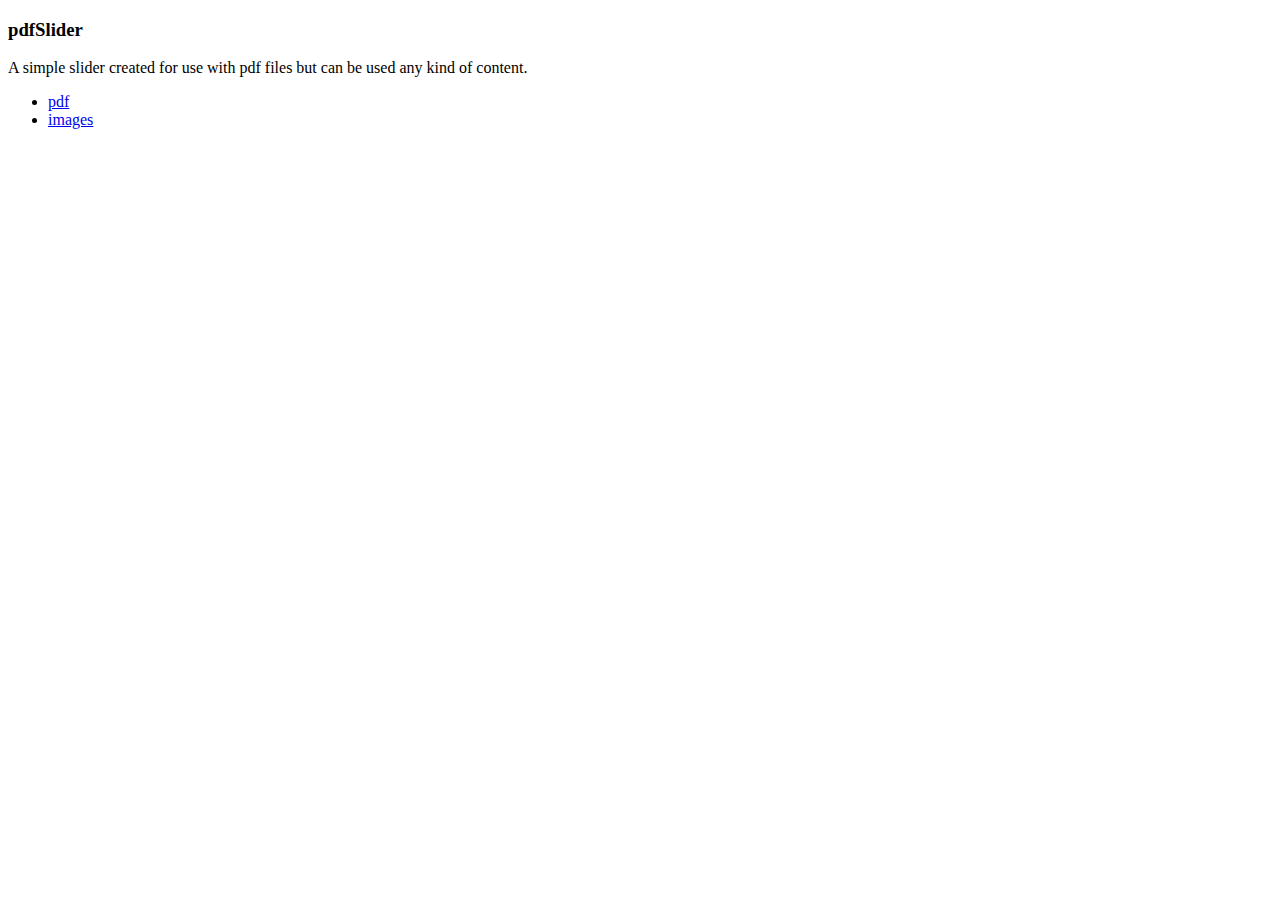
<file: index.html>
<!DOCTYPE html>
<html>
<head>
    <title>pdfSlider</title>
    <meta http-equiv="Content-Type" content="text/html; charset=utf-8"/>
</head>
<body>
<div>
    <h3>pdfSlider</h3>
    <p>A simple slider created for use with pdf files but can be used any kind of content. </p>
    <ul>
        <li>
            <a href="example/pdf.html">pdf</a>
        </li>
        <li>
            <a href="example/images.html">images</a>
        </li>
    </ul>
</div>
</body>
</html>
</file>
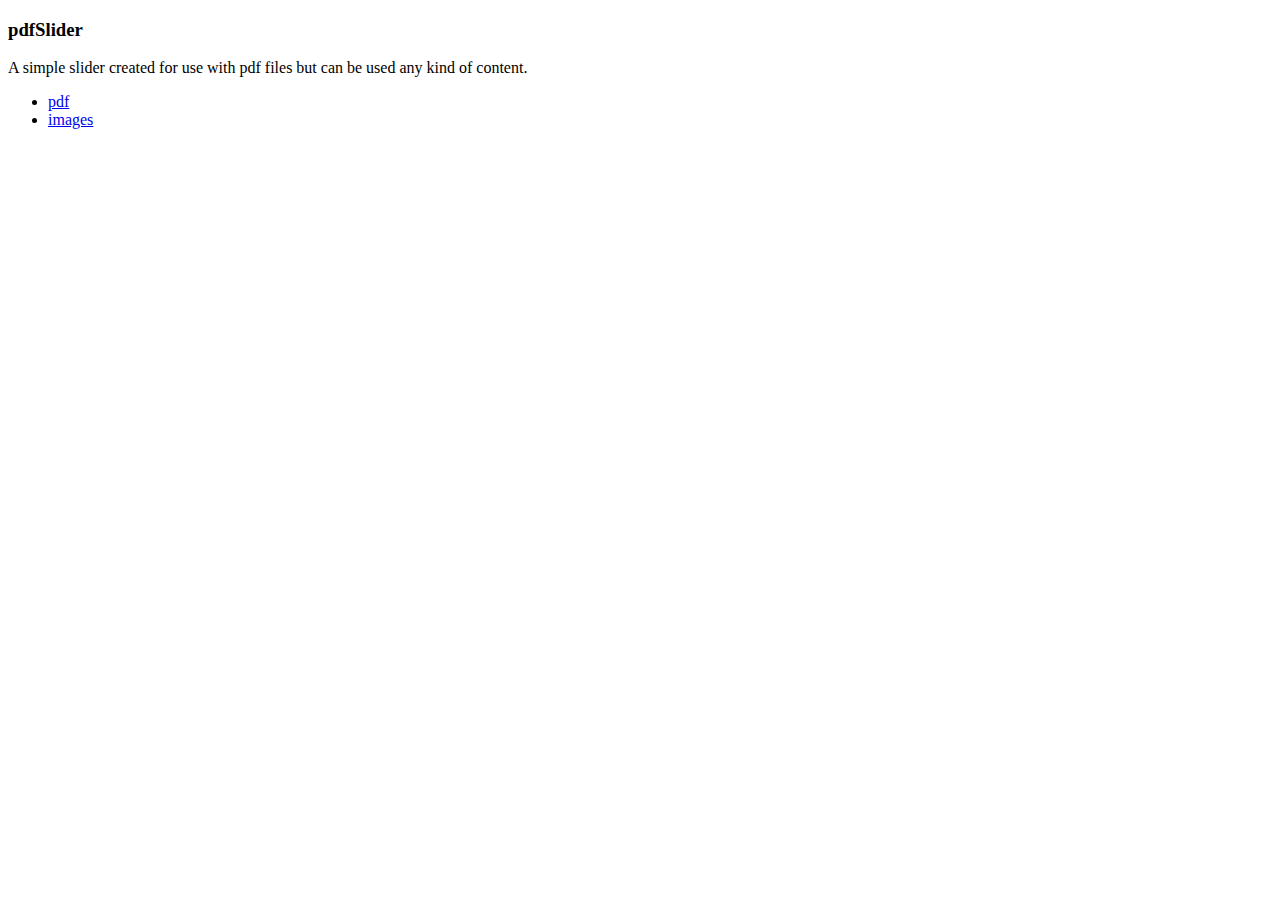
<file: example/index.html>
<!DOCTYPE html>
<html>
<head>
    <title>pdfSlider</title>
    <meta http-equiv="Content-Type" content="text/html; charset=utf-8"/>
</head>
<body>
<div>
    <h3>pdfSlider</h3>
    <p>A simple slider created for use with pdf files but can be used any kind of content. </p>
    <ul>
        <li>
            <a href="pdf.html">pdf</a>
        </li>
        <li>
            <a href="images.html">images</a>
        </li>
    </ul>
</div>
</body>
</html>
</file>
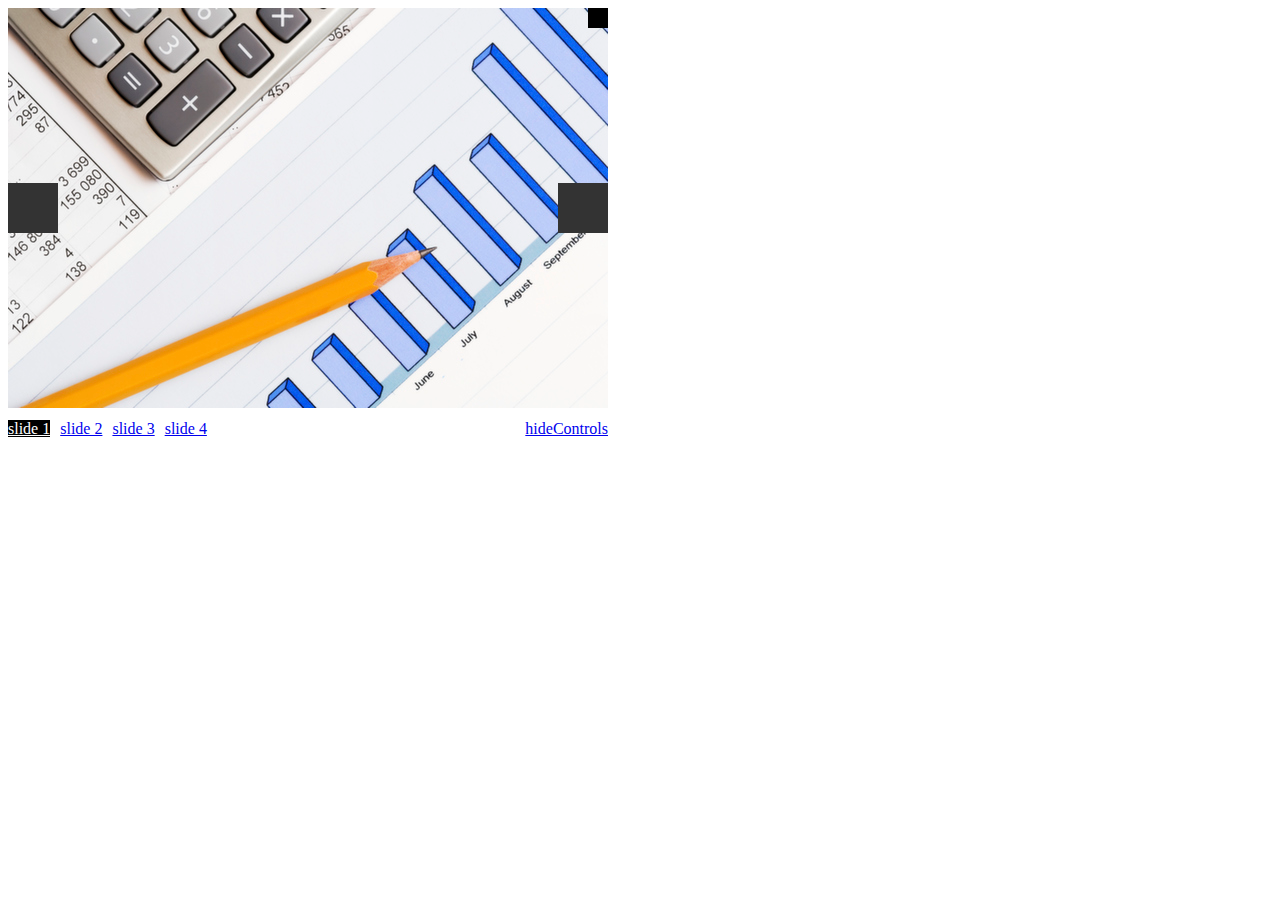
<file: example/images.html>
<!DOCTYPE html>
<html>
<head>
    <title>pdfSlider</title>
    <meta http-equiv="Content-Type" content="text/html; charset=utf-8"/>

    <link type="text/css" href="../src/pdfSlider.css" rel="stylesheet"/>

    <script type="text/javascript" src="js/jquery/jquery.min.js"></script>
    <script type="text/javascript" src="../src/pdfSlider.js"></script>

    <script type="text/javascript">
        $(function($)
        {
            $("#carousel").pdfSlider({
                item : "img",
                itemWidth : 600,
                itemHeight : 400
            });
        });
    </script>
</head>
<body>
    <div id="carousel">
        <img src="images/121072076.jpg" alt="" />
        <img src="images/153584846.jpg" alt="" />
        <img src="images/78485259.jpg" alt="" />
        <img src="images/91410116.jpg" alt="" />
    </div>
</body>
</html>
</file>
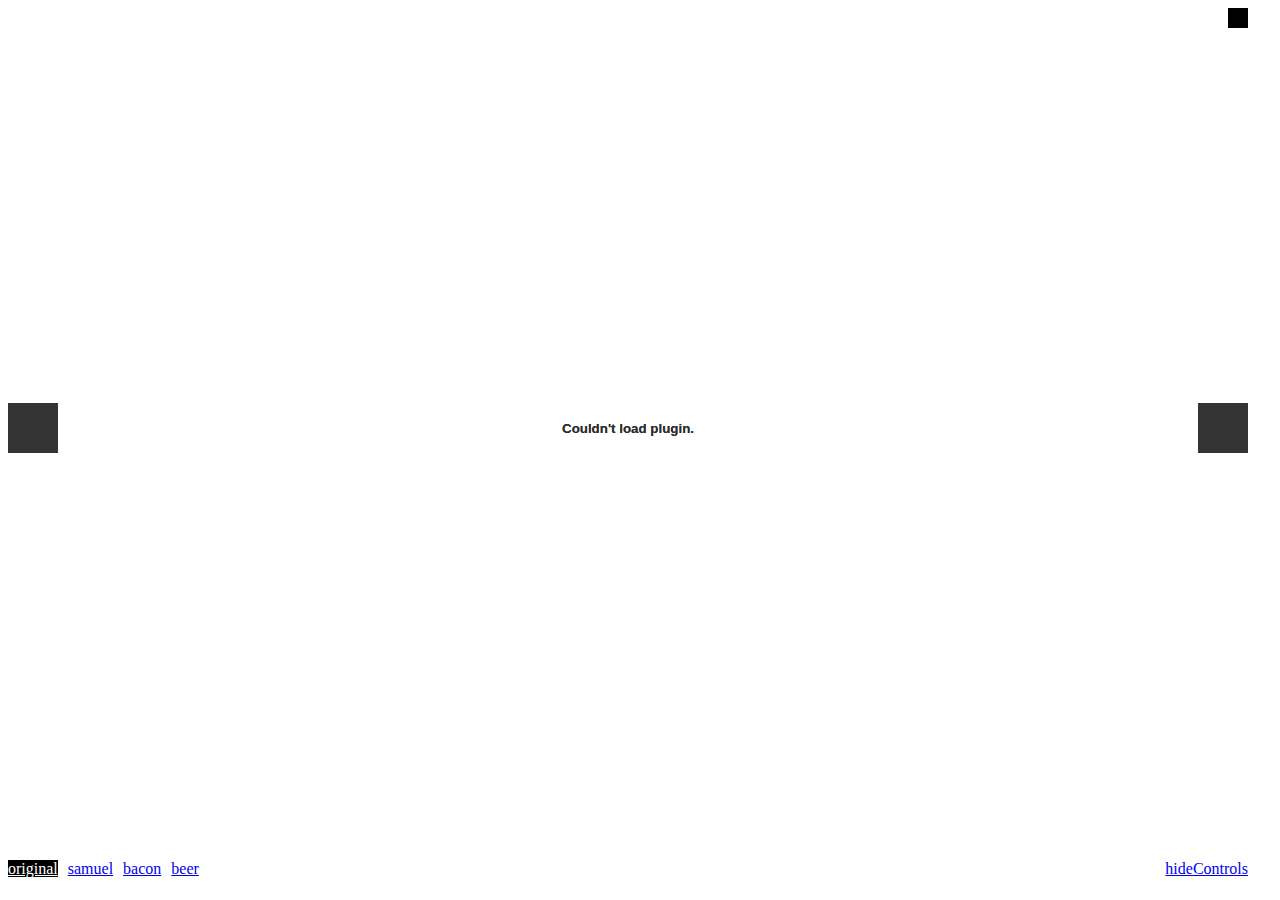
<file: example/pdf.html>
<!DOCTYPE html>
<html>
<head>
    <title>pdfSlider</title>
    <meta http-equiv="Content-Type" content="text/html; charset=utf-8"/>

    <link type="text/css" href="../src/pdfSlider.css" rel="stylesheet"/>

    <script type="text/javascript" src="js/jquery/jquery.min.js"></script>
    <script type="text/javascript" src="../src/pdfSlider.js"></script>

    <script type="text/javascript">
        $(function($)
        {
            $("#carousel").pdfSlider();
        });
    </script>
</head>
<body>
    <div id="carousel">
        <object data="pdf/original.pdf" type="application/pdf" data-caption="original"></object>
        <object data="pdf/samuel.pdf" type="application/pdf" data-caption="samuel"></object>
        <object data="pdf/bacon.pdf" type="application/pdf" data-caption="bacon"></object>
        <object data="pdf/beer.pdf" type="application/pdf" data-caption="beer"></object>
    </div>
</body>
</html>
</file>
<file: src/pdfSlider.css>
.pdfSlider_rootContainer
{
    position : relative;
}

.pdfSlider_rootContainer .pdfSlider_button
{
    position : absolute;
    background : #333;
    width : 50px;
    height : 50px;
    z-index : 1000;
}
.pdfSlider_rootContainer .pdfSlider_prev
{
    margin-top: -25px;
    top : 50%;
    left : 0;
}
.pdfSlider_rootContainer .pdfSlider_next
{
    margin-top: -25px;
    top : 50%;
    right : 0;
}

.pdfSlider_rootContainer .pdfSlider_close
{
    top: 0;
    right: 0;
    background: #000;
    width: 20px;
    height: 20px;
    z-index: 2000;
}

.pdfSlider_rootContainer .pdfSlider_hideControls
{
    right: 0;
    bottom: -30px;
    width: auto;
    height: auto;
    background: none;
}

.pdfSlider_rootContainer .pdfSlider_slidesContainer
{
    position: relative;
}

.pdfSlider_rootContainer .pdfSlider_slideWrapper
{
    position : absolute;
    top : 0;
    left : 0;
    overflow: hidden;
}

.pdfSlider_rootContainer .pdfSlider_slideWrapper object
{
    width: 100%;
    height: 100%;
}

.pdfSlider_rootContainer .pdfSlider_thumbsContainer
{
    position: absolute;
    bottom: -30px;
    left: 0;
    width: 100%;
}

.pdfSlider_rootContainer .pdfSlider_thumbsContainer li
{
    float: left;
    margin-right: 10px;
    list-style-type: none;
}


.pdfSlider_rootContainer .pdfSlider_activeThumb
{
    background: #000000;
    color: #ffffff;
}
</file>
